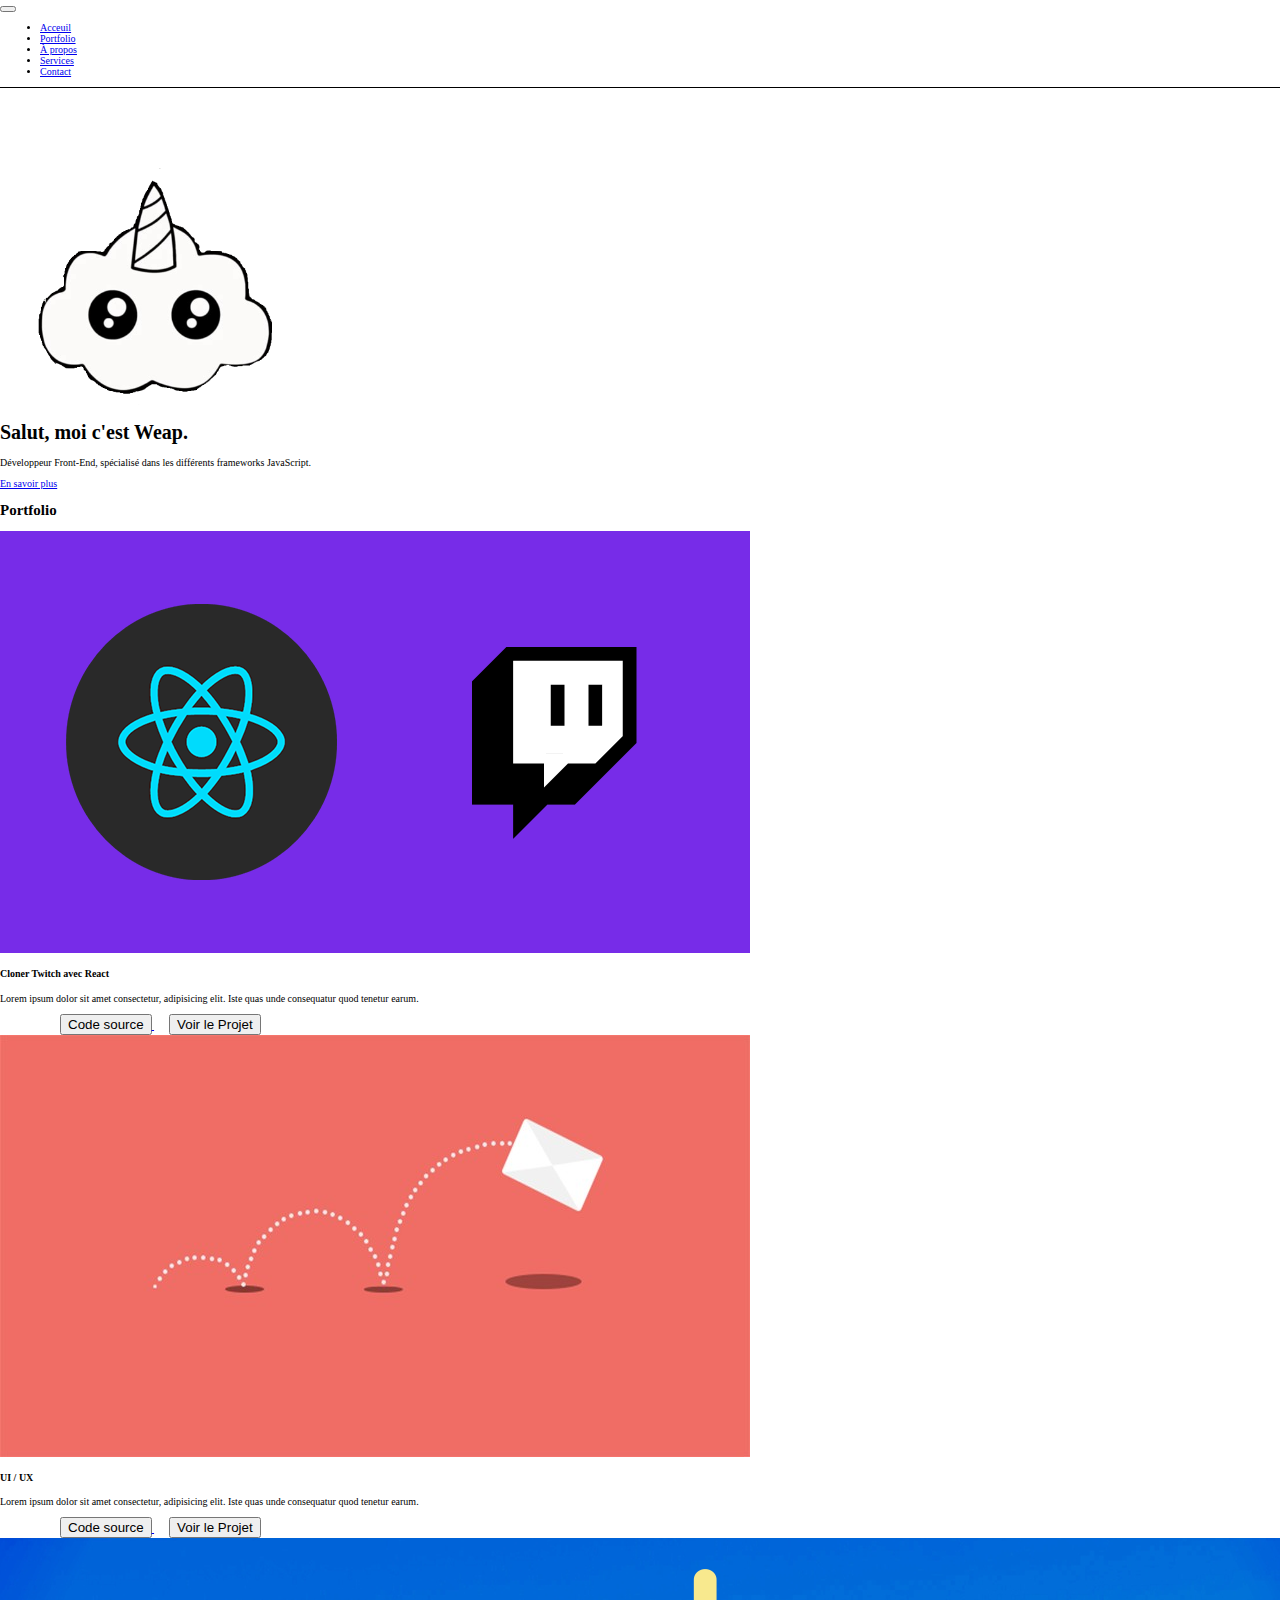
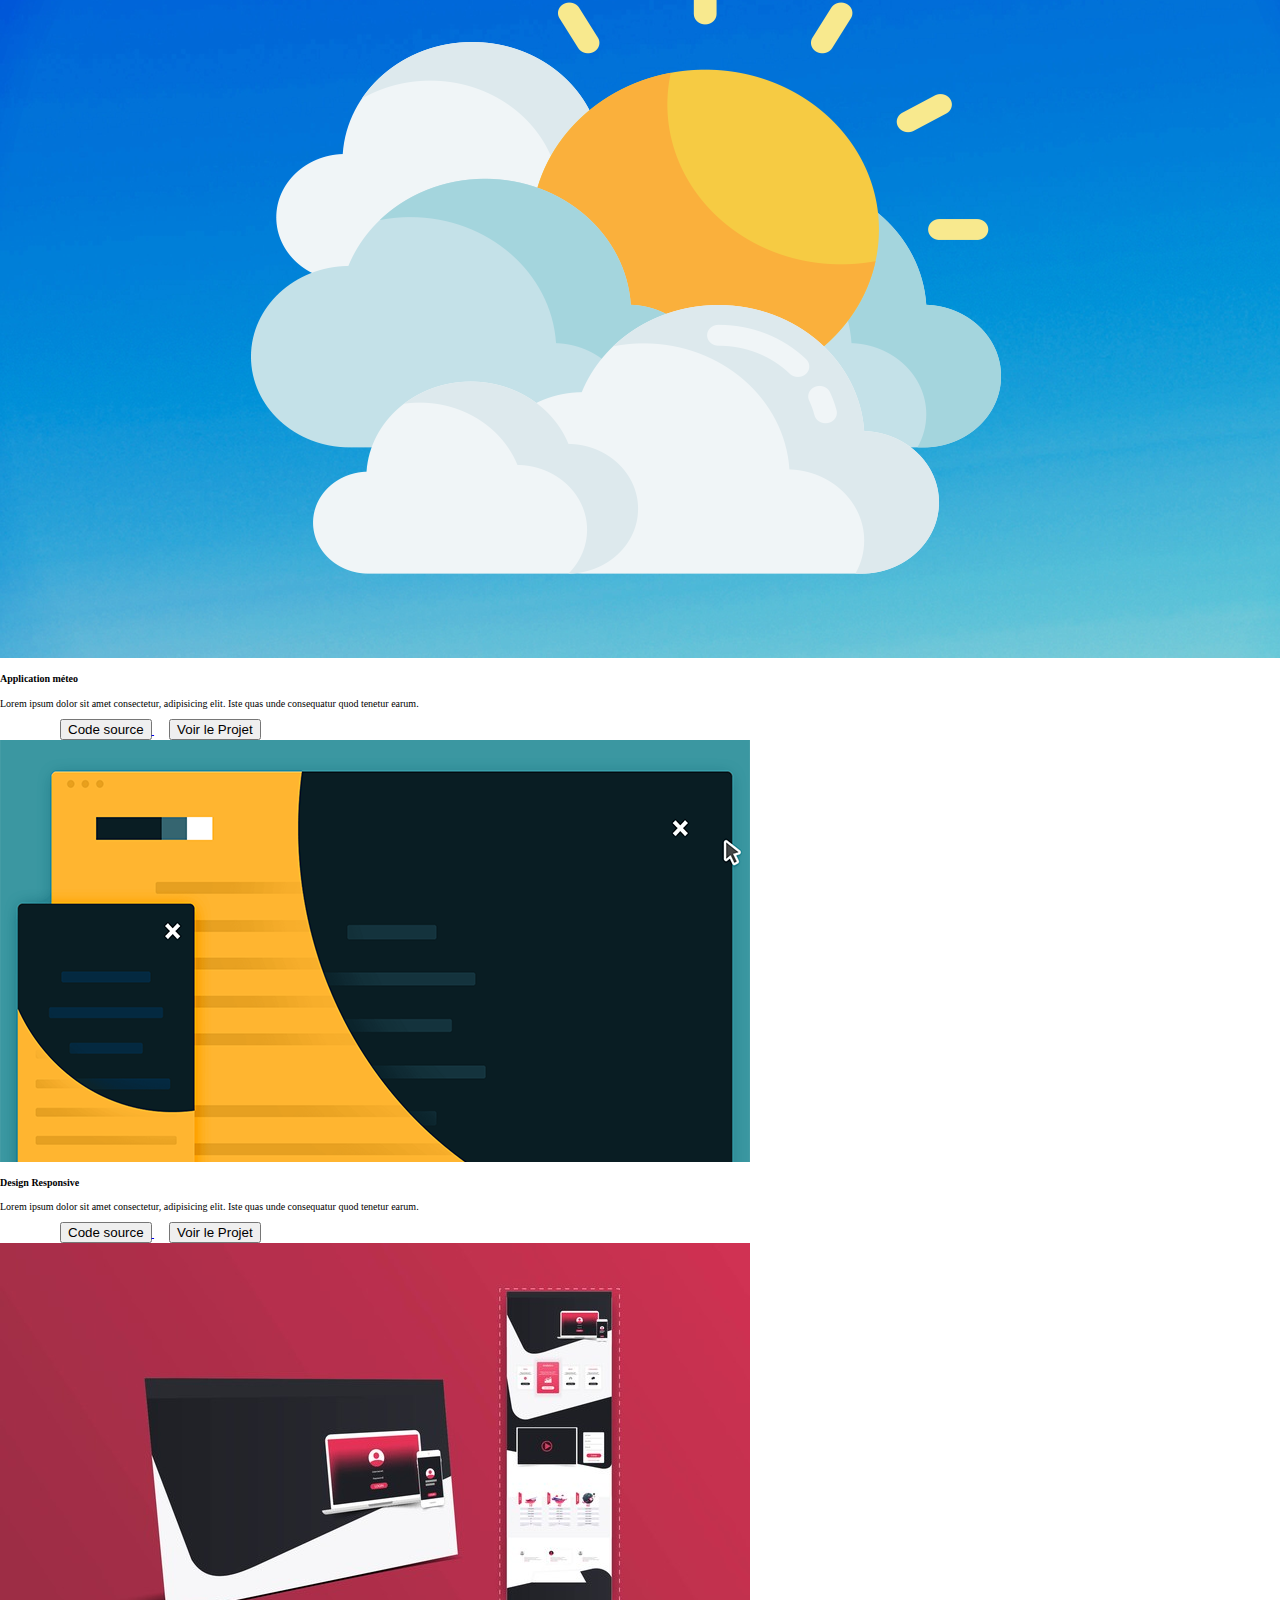
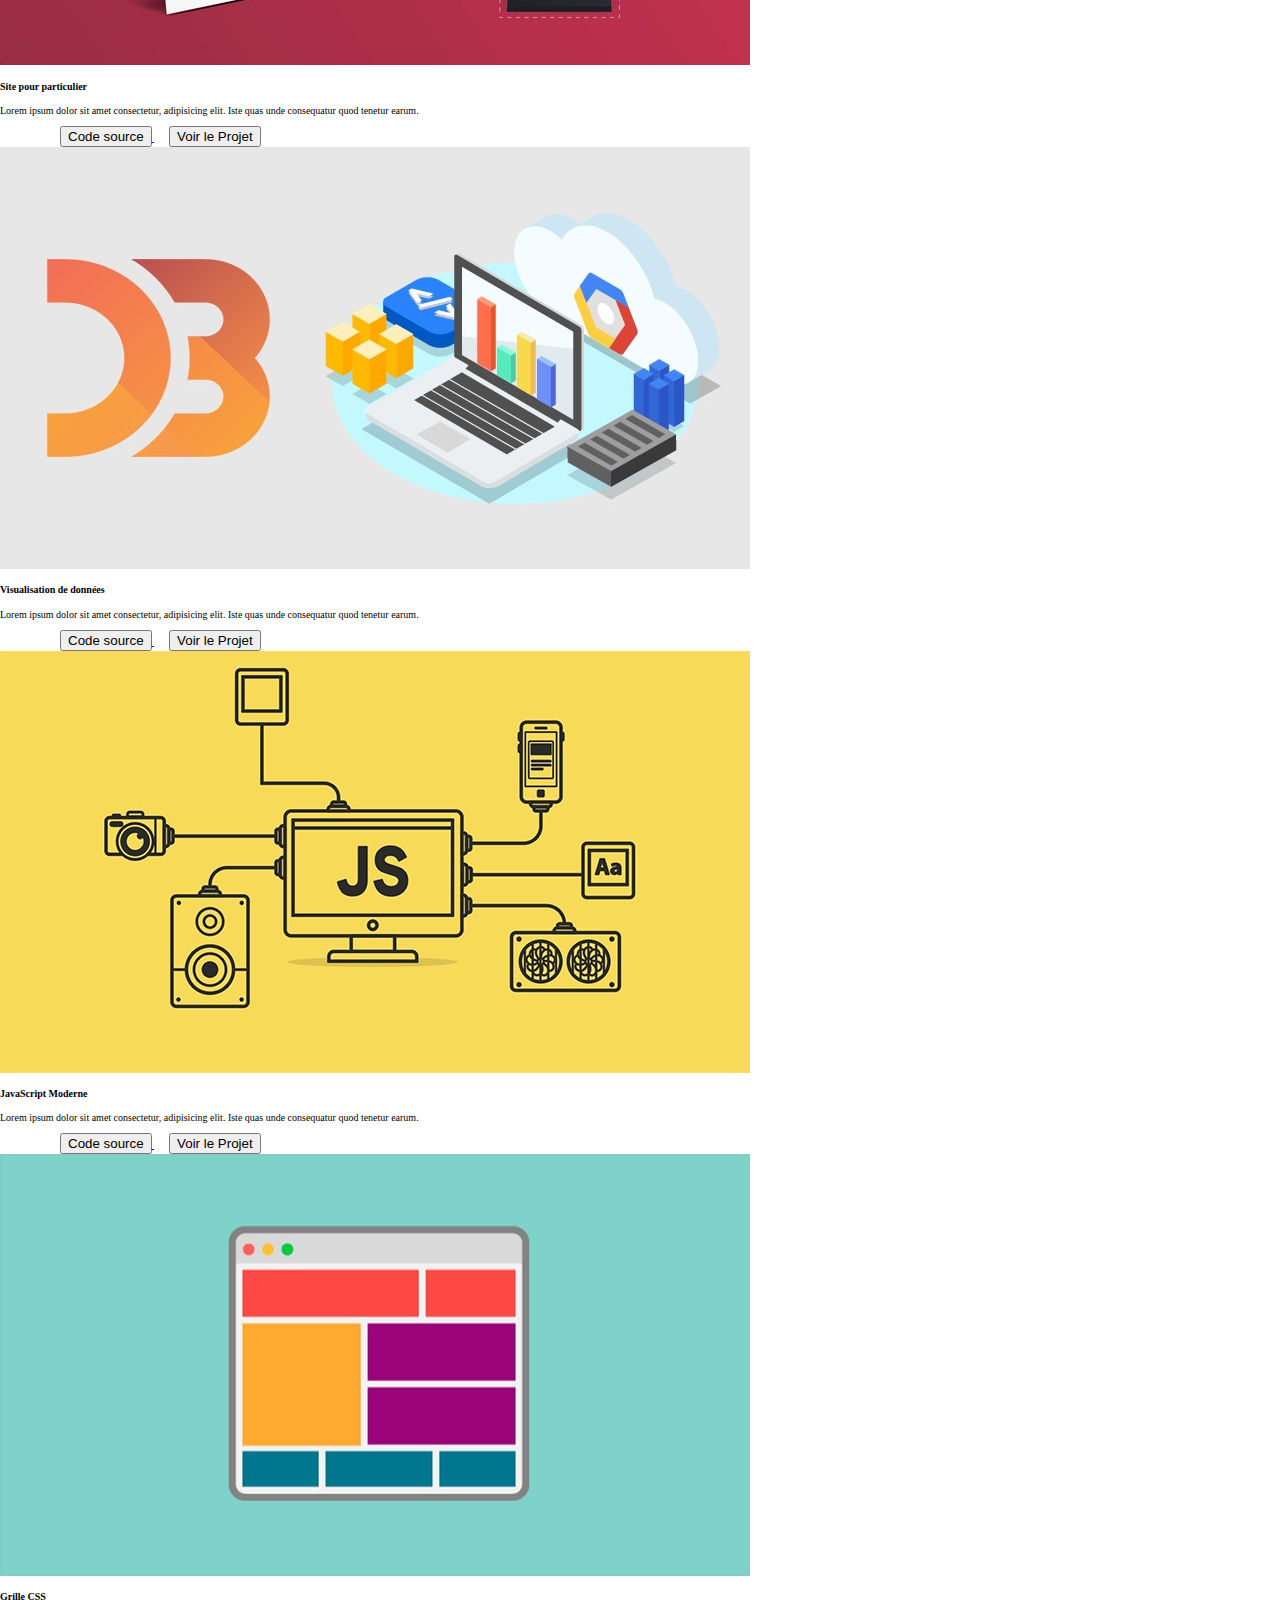
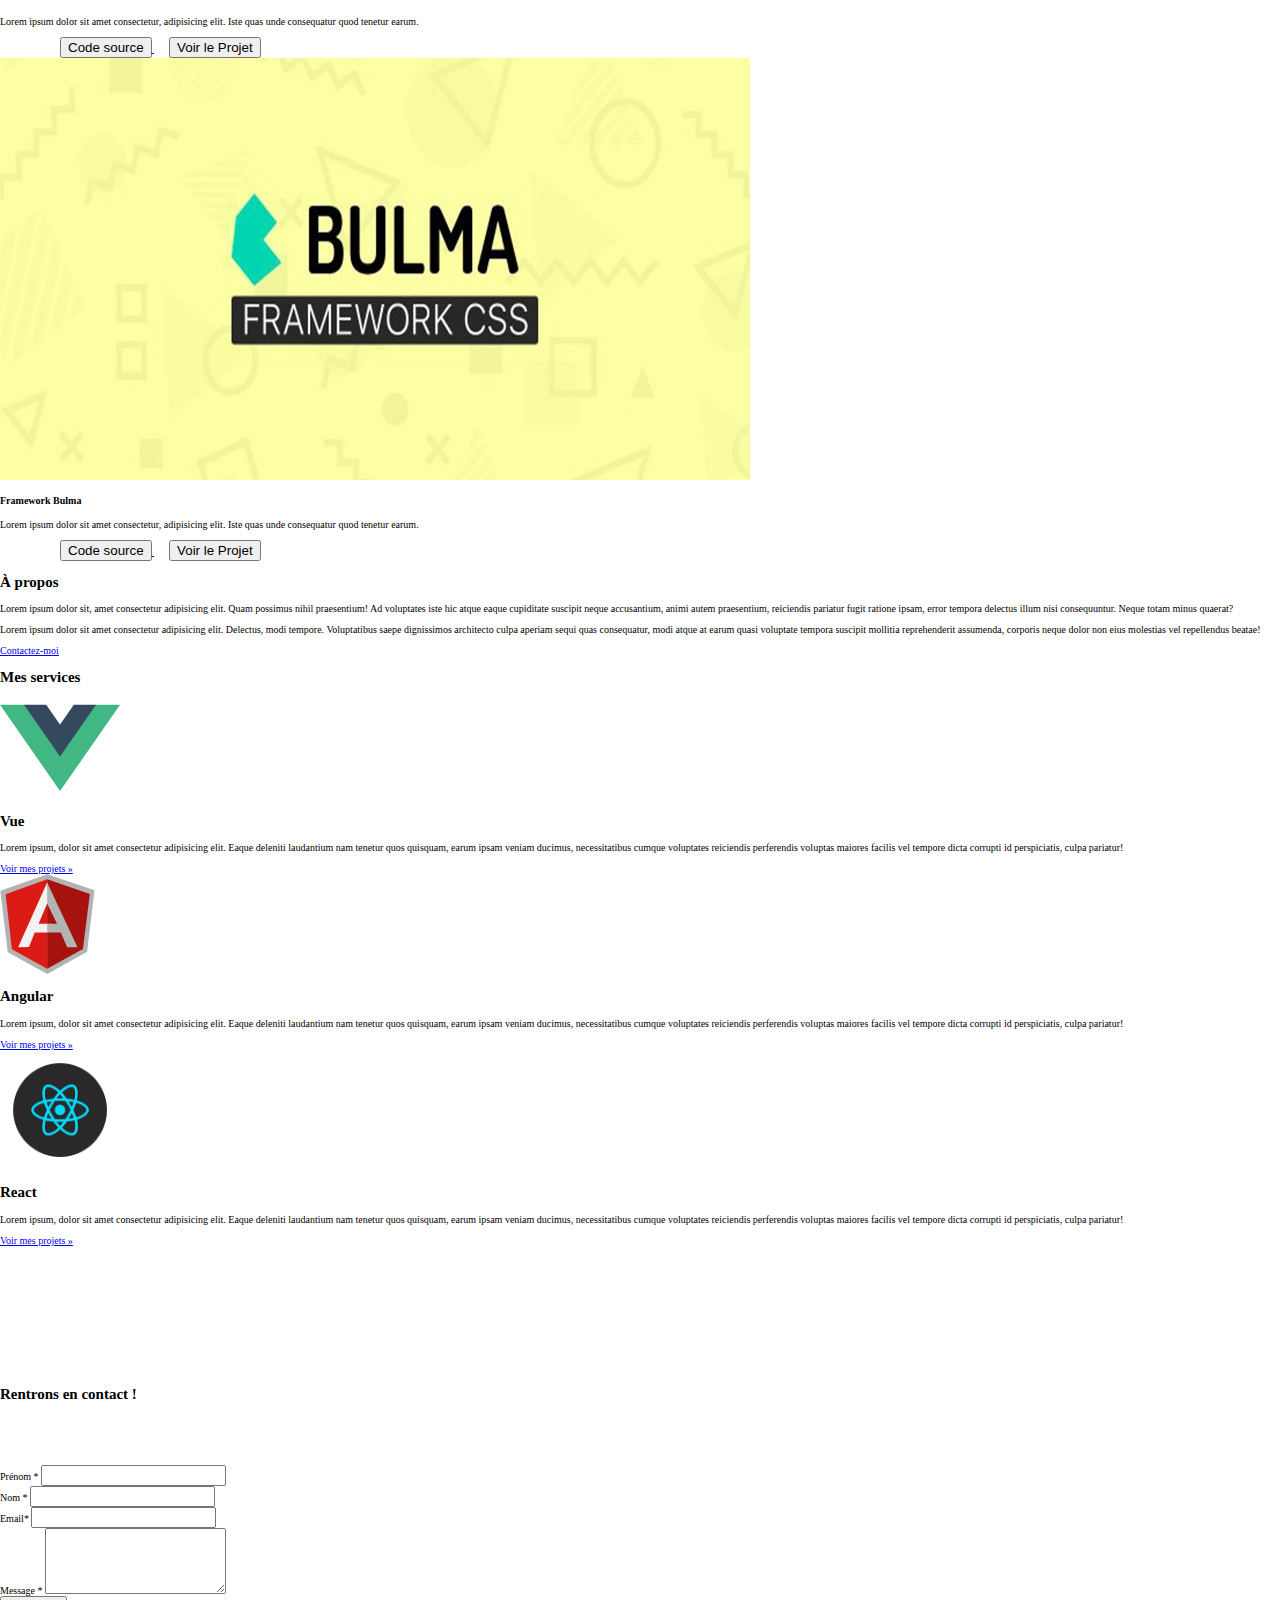
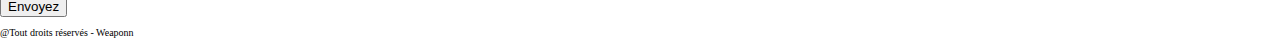
<file: index.html>
<!DOCTYPE html>
<html lang="en">
<head>
    <meta charset="UTF-8">
    <meta name="viewport" content="width=device-width, initial-scale=1.0">
    <title>First Portfolio weap</title>

    <!-- link bootstrap -->
    <link href="https://cdn.jsdelivr.net/npm/bootstrap@5.0.0-beta3/dist/css/bootstrap.min.css" rel="stylesheet" integrity="sha384-eOJMYsd53ii+scO/bJGFsiCZc+5NDVN2yr8+0RDqr0Ql0h+rP48ckxlpbzKgwra6" crossorigin="anonymous">
    <!-- link css -->
    <link rel="stylesheet" href="./src/style.css">
</head>
<body>

    <!-- navbar -->

    <nav class="navbar fixed-top navbar-expand-lg navbar-light bg-light">

        <button class="navbar-toggler ml-auto " type="button" data-toggle="collapse" data-target="#navbarToggler" aria-controls="navbarToggler" aria-expanded="false" aria-label="Toggle navigation" >
            <span class="navbar-toggler-icon h3"></span>
        </button>

        <div class="collapse navbar-collapse " id="navbarToggler">
            <ul class="navbar-nav w-100 d-flex justify-content-center align-items-center">
                <li class="nav-item h1 placement-nav">
                    <a href="#acceuil" class="nav-link text-dark">Acceuil</a>
                </li>
                <li class="nav-item h1 placement-nav">
                    <a href="#portfolio" class="nav-link text-dark">Portfolio</a>
                </li>
                <li class="nav-item h1 placement-nav">
                    <a href="#about" class="nav-link text-dark">À propos</a>
                </li>
                <li class="nav-item h1 placement-nav">
                    <a href="#services" class="nav-link text-dark">Services</a>
                </li>
                <li class="nav-item h1 placement-nav">
                    <a href="#contact" class="nav-link text-dark">Contact</a>
                </li>
            </ul>
        </div>
    </nav>

    <!-- Accueil -->

    <div class="text-white bg-dark text-center d-flex flex-column align-items-center w-100 h-75 p-3 mx-auto" id="acceuil">

        <div class="placement-accueil">
           <img class="imgProfileAcc" src="./ressources/picprofil.png" alt="nuage licorne">
           <h1>Salut, moi c'est Weap.</h1>
           <p class="lead"> Développeur Front-End, spécialisé dans les différents frameworks JavaScript.</p>
           <p class="lead"><a href="#about" class="btn btn-lg btn-secondary">En savoir plus</a></p>
        </div>
    </div>

    <!-- section portfolio -->

    <div class="py-5" id="portfolio"> 
        <h2 class="text-center mb-5 text-uppercase">Portfolio</h2>
        <div class="container">
            <div class="row">
                <div class="col-lg-4 col-md-6 col-12">
                    <div class="card mb-4 shadow-sm">
                        <img src="./ressources/ReactTwitch.png" alt="card image" class="card-img-top">
                        <div class="card-body">
                            <h4>Cloner Twitch avec React</h4>
                            <p class="card-text">
                                Lorem ipsum dolor sit amet consectetur, adipisicing elit. Iste quas unde consequatur quod tenetur earum.
                            </p>
                            <div class="btn-group placement-btn">
                                <a href="#githubPage" target="_blank" class="text-dark">
                                    <button class="btn btn-sm btn-outline-secondary">Code source</button>
                                </a>
                                <a href="#lienDuProjet" target="_blank" class="text-dark space-btn">
                                    <button class="btn btn-sm btn-outline-secondary ">Voir le Projet</button>
                                </a>
                            </div>
                        </div>
                    </div>
                </div>


                <div class="col-lg-4 col-md-6 col-12">
                    <div class="card mb-4 shadow-sm">
                        <img src="./ressources/animation.jpg" alt="card image" class="card-img-top">
                        <div class="card-body">
                            <h4>UI / UX</h4>
                            <p class="card-text">
                                Lorem ipsum dolor sit amet consectetur, adipisicing elit. Iste quas unde consequatur quod tenetur earum.
                            </p>
                            <div class="btn-group placement-btn">
                                <a href="#githubPage" target="_blank" class="text-dark">
                                    <button class="btn btn-sm btn-outline-secondary">Code source</button>
                                </a>
                                <a href="#lienDuProjet" target="_blank" class="text-dark space-btn">
                                    <button class="btn btn-sm btn-outline-secondary ">Voir le Projet</button>
                                </a>
                            </div>
                        </div>
                    </div>
                </div>

                <div class="col-lg-4 col-md-6 col-12">
                    <div class="card mb-4 shadow-sm">
                        <img src="./ressources/MeteoApp.png" alt="card image" class="card-img-top">
                        <div class="card-body">
                            <h4>Application méteo</h4>
                            <p class="card-text">
                                Lorem ipsum dolor sit amet consectetur, adipisicing elit. Iste quas unde consequatur quod tenetur earum.
                            </p>
                            <div class="btn-group placement-btn">
                                <a href="#githubPage" target="_blank" class="text-dark">
                                    <button class="btn btn-sm btn-outline-secondary">Code source</button>
                                </a>
                                <a href="#lienDuProjet" target="_blank" class="text-dark space-btn">
                                    <button class="btn btn-sm btn-outline-secondary ">Voir le Projet</button>
                                </a>
                            </div>
                        </div>
                    </div>
                </div>

                <div class="col-lg-4 col-md-6 col-12">
                    <div class="card mb-4 shadow-sm">
                        <img src="./ressources/SiteMenu.png" alt="card image" class="card-img-top">
                        <div class="card-body">
                            <h4>Design Responsive</h4>
                            <p class="card-text">
                                Lorem ipsum dolor sit amet consectetur, adipisicing elit. Iste quas unde consequatur quod tenetur earum.
                            </p>
                            <div class="btn-group placement-btn">
                                <a href="#githubPage" target="_blank" class="text-dark">
                                    <button class="btn btn-sm btn-outline-secondary">Code source</button>
                                </a>
                                <a href="#lienDuProjet" target="_blank" class="text-dark space-btn">
                                    <button class="btn btn-sm btn-outline-secondary ">Voir le Projet</button>
                                </a>
                            </div>
                        </div>
                    </div>
                </div>

                <div class="col-lg-4 col-md-6 col-12">
                    <div class="card mb-4 shadow-sm">
                        <img src="./ressources/SiteResPic.jpg" alt="card image" class="card-img-top">
                        <div class="card-body">
                            <h4>Site pour particulier</h4>
                            <p class="card-text">
                                Lorem ipsum dolor sit amet consectetur, adipisicing elit. Iste quas unde consequatur quod tenetur earum.
                            </p>
                            <div class="btn-group placement-btn">
                                <a href="#githubPage" target="_blank" class="text-dark">
                                    <button class="btn btn-sm btn-outline-secondary">Code source</button>
                                </a>
                                <a href="#lienDuProjet" target="_blank" class="text-dark space-btn">
                                    <button class="btn btn-sm btn-outline-secondary ">Voir le Projet</button>
                                </a>
                            </div>
                        </div>
                    </div>
                </div>

                <div class="col-lg-4 col-md-6 col-12">
                    <div class="card mb-4 shadow-sm">
                        <img src="./ressources/Visu.jpg" alt="card image" class="card-img-top">
                        <div class="card-body">
                            <h4>Visualisation de données</h4>
                            <p class="card-text">
                                Lorem ipsum dolor sit amet consectetur, adipisicing elit. Iste quas unde consequatur quod tenetur earum.
                            </p>
                            <div class="btn-group placement-btn">
                                <a href="#githubPage" target="_blank" class="text-dark">
                                    <button class="btn btn-sm btn-outline-secondary">Code source</button>
                                </a>
                                <a href="#lienDuProjet" target="_blank" class="text-dark space-btn">
                                    <button class="btn btn-sm btn-outline-secondary ">Voir le Projet</button>
                                </a>
                            </div>
                        </div>
                    </div>
                </div>

                <div class="col-lg-4 col-md-6 col-12">
                    <div class="card mb-4 shadow-sm">
                        <img src="./ressources/js.jpg" alt="card image" class="card-img-top">
                        <div class="card-body">
                            <h4>JavaScript Moderne</h4>
                            <p class="card-text">
                                Lorem ipsum dolor sit amet consectetur, adipisicing elit. Iste quas unde consequatur quod tenetur earum.
                            </p>
                            <div class="btn-group placement-btn">
                                <a href="#githubPage" target="_blank" class="text-dark">
                                    <button class="btn btn-sm btn-outline-secondary">Code source</button>
                                </a>
                                <a href="#lienDuProjet" target="_blank" class="text-dark space-btn">
                                    <button class="btn btn-sm btn-outline-secondary ">Voir le Projet</button>
                                </a>
                            </div>
                        </div>
                    </div>
                </div>

                <div class="col-lg-4 col-md-6 col-12">
                    <div class="card mb-4 shadow-sm">
                        <img src="./ressources/grid.jpg" alt="card image" class="card-img-top">
                        <div class="card-body">
                            <h4>Grille CSS</h4>
                            <p class="card-text">
                                Lorem ipsum dolor sit amet consectetur, adipisicing elit. Iste quas unde consequatur quod tenetur earum.
                            </p>
                            <div class="btn-group placement-btn">
                                <a href="#githubPage" target="_blank" class="text-dark">
                                    <button class="btn btn-sm btn-outline-secondary">Code source</button>
                                </a>
                                <a href="#lienDuProjet" target="_blank" class="text-dark space-btn">
                                    <button class="btn btn-sm btn-outline-secondary ">Voir le Projet</button>
                                </a>
                            </div>
                        </div>
                    </div>
                </div>

                <div class="col-lg-4 col-md-6 col-12">
                    <div class="card mb-4 shadow-sm">
                        <img src="./ressources/bulma.jpg" alt="card image" class="card-img-top">
                        <div class="card-body">
                            <h4>Framework Bulma</h4>
                            <p class="card-text">
                                Lorem ipsum dolor sit amet consectetur, adipisicing elit. Iste quas unde consequatur quod tenetur earum.
                            </p>
                            <div class="btn-group placement-btn">
                                <a href="#githubPage" target="_blank" class="text-dark">
                                    <button class="btn btn-sm btn-outline-secondary">Code source</button>
                                </a>
                                <a href="#lienDuProjet" target="_blank" class="text-dark space-btn">
                                    <button class="btn btn-sm btn-outline-secondary ">Voir le Projet</button>
                                </a>
                            </div>
                        </div>
                    </div>
                </div>


            </div>
        </div>
    </div>


    <!-- section à propos -->

    <section class="bg-dark text-white mb-0" id="about">
        <div class="container py-5">
            <h2 class="text-center text-uppercase text-white pb-3">
                À propos
            </h2>
            <div class="row d-flex justify-content-center">

                <div class="col-lg-4">
                    <p class="lead">Lorem ipsum dolor sit, amet consectetur adipisicing elit. Quam possimus nihil praesentium! Ad voluptates iste hic atque eaque cupiditate suscipit neque accusantium, animi autem praesentium, reiciendis pariatur fugit ratione ipsam, error tempora delectus illum nisi consequuntur. Neque totam minus quaerat?</p>
                </div>
                <div class="col-lg-4">
                    <p class="lead">Lorem ipsum dolor sit amet consectetur adipisicing elit. Delectus, modi tempore. Voluptatibus saepe dignissimos architecto culpa aperiam sequi quas consequatur, modi atque at earum quasi voluptate tempora suscipit mollitia reprehenderit assumenda, corporis neque dolor non eius molestias vel repellendus beatae!</p>
                </div>
            </div>
                <div class="text-center mt-4">
                    <a href="#contact-form" class="btn btn-xl btn-outline-light">Contactez-moi</a>
                </div>
            </div>
    </section>

    <!-- section service -->

    <h2 class="text-center my-5 text-uppercase" id="services">
        Mes services
    </h2>
    <div class="container">
        <div class="row d-flex justify-content-center">
            <div class="col-lg-4 col-md-6 d-flex flex-column justify-content-center align-items-center">
                <img class="imgServices" src="./ressources/vue.png" alt="framework">
                <h2 class="text-center">Vue</h2>
                <p>Lorem ipsum, dolor sit amet consectetur adipisicing elit. Eaque deleniti laudantium nam tenetur quos quisquam, earum ipsam veniam ducimus, necessitatibus cumque voluptates reiciendis perferendis voluptas maiores facilis vel tempore dicta corrupti id perspiciatis, culpa pariatur!</p>
                <a href="#" class="btn btn-secondary mb-2">Voir mes projets &raquo;</a>
            </div>
            <div class="col-lg-4 col-md-6 d-flex flex-column justify-content-center align-items-center placement-angular">
                <img class="imgServices" src="./ressources/angular-icon.svg" alt="framework">
                <h2 class="text-center h2-placement-angular">Angular</h2>
                <p>Lorem ipsum, dolor sit amet consectetur adipisicing elit. Eaque deleniti laudantium nam tenetur quos quisquam, earum ipsam veniam ducimus, necessitatibus cumque voluptates reiciendis perferendis voluptas maiores facilis vel tempore dicta corrupti id perspiciatis, culpa pariatur!</p>
                <a href="#" class="btn btn-secondary mb-2">Voir mes projets &raquo;</a>
            </div>
            <div class="col-lg-4 col-md-6 d-flex flex-column justify-content-center align-items-center">
                <img class="imgServices img-size" src="./ressources/React.png" alt="framework">
                <h2 class="text-center">React</h2>
                <p>Lorem ipsum, dolor sit amet consectetur adipisicing elit. Eaque deleniti laudantium nam tenetur quos quisquam, earum ipsam veniam ducimus, necessitatibus cumque voluptates reiciendis perferendis voluptas maiores facilis vel tempore dicta corrupti id perspiciatis, culpa pariatur!</p>
                <a href="#" class="btn btn-secondary mb-2">Voir mes projets &raquo;</a>
            </div>
        </div>
    </div>

<!-- section contact -->

<section class="bg-dark text-white mb-0" id="contact">

<div class="container">
    <h2 class="titre-contact text-center">Rentrons en contact !</h2>
    <div class="col-10 mx-auto">

        <form role="form" id="contact-form">
            <div class="row">
                <div class="col-md-6">
                    <div class="form-group">
                        <label for="form_prenom">Prénom *</label>
                        <input type="text" id="form_prenom" name="prenom" class="form-control" required="required">
                    </div>
                </div>

                <div class="col-md-6">
                    <div class="form-group">
                        <label for="form_nom">Nom *</label>
                        <input type="text" id="form_nom" name="nom" class="form-control" required="required">
                    </div>
                </div>

                <div class="row">

                    <div class="col-md-6">
                        <div class="form-group">
                            <label for="form_email">Email*</label>
                            <input type="email" id="form_email" name="email" class="form-control" required="required">
                        </div>
                    </div>

                </div>

                <div class="row">
                    <div class="col-md-12">
                        <div class="form-group">
                            <label for="form_message">Message *</label>
                            <textarea class="form-control" name="message" id="form_message" rows="4" required="required"></textarea>
                        </div>
                    </div>
                    <div class="col-md-12 mb-5">
                        <input type="submit" class="btn btn-success btn-send" value="Envoyez">
                    </div>
                </div>

            </div>
        </form>

    </div>
</div>

</section>

<footer class="bg-dark text-white">
    <p class="text-center m-0">
        @Tout droits réservés - Weaponn
    </p>
</footer>






<!-- link bootstrap -->
<script src="https://code.jquery.com/jquery-3.3.1.slim.min.js" integrity="sha384-q8i/X+965DzO0rT7abK41JStQIAqVgRVzpbzo5smXKp4YfRvH+8abtTE1Pi6jizo" crossorigin="anonymous"></script>
<script src="https://cdnjs.cloudflare.com/ajax/libs/popper.js/1.14.3/umd/popper.min.js" integrity="sha384-ZMP7rVo3mIykV+2+9J3UJ46jBk0WLaUAdn689aCwoqbBJiSnjAK/l8WvCWPIPm49" crossorigin="anonymous"></script>
<script src="https://stackpath.bootstrapcdn.com/bootstrap/4.1.3/js/bootstrap.min.js" integrity="sha384-ChfqqxuZUCnJSK3+MXmPNIyE6ZbWh2IMqE241rYiqJxyMiZ6OW/JmZQ5stwEULTy" crossorigin="anonymous"></script>
<!-- link js -->
<script src="./src/script.js"></script>
</body>
</html>
</file>
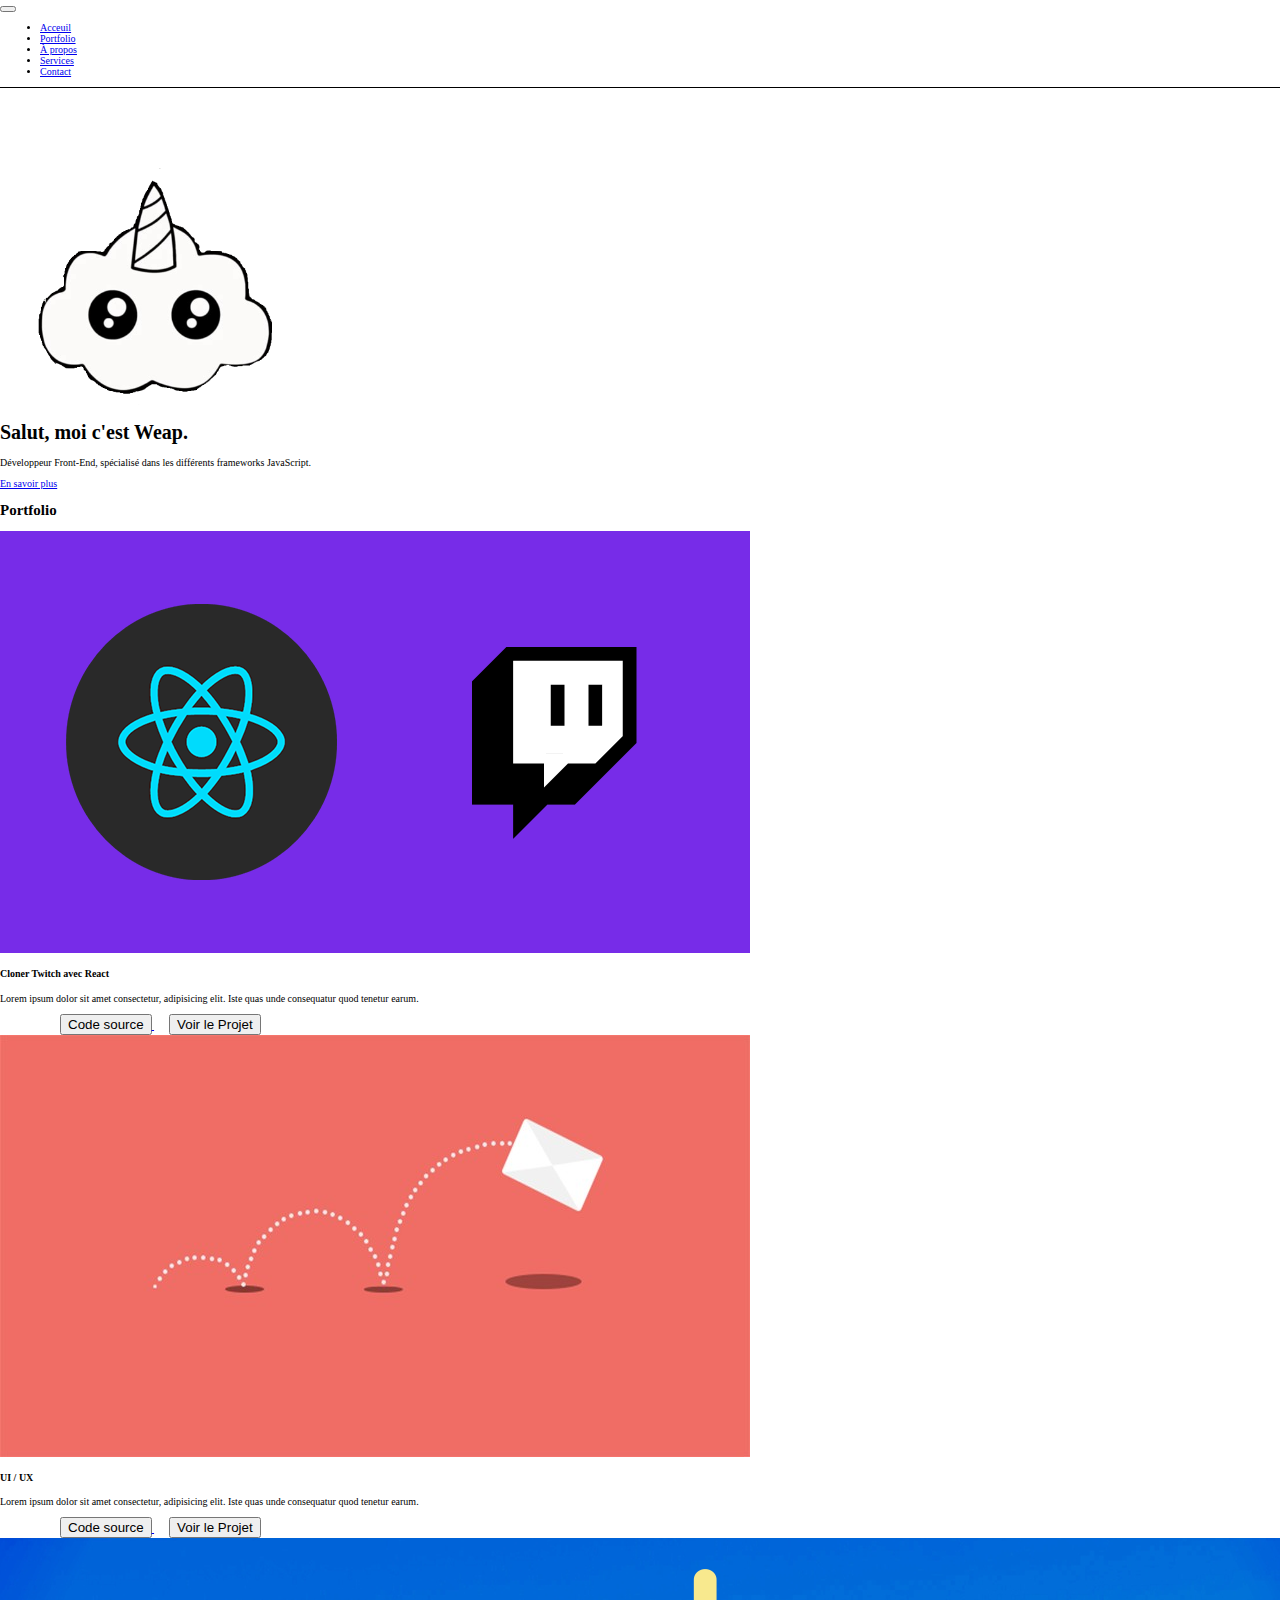
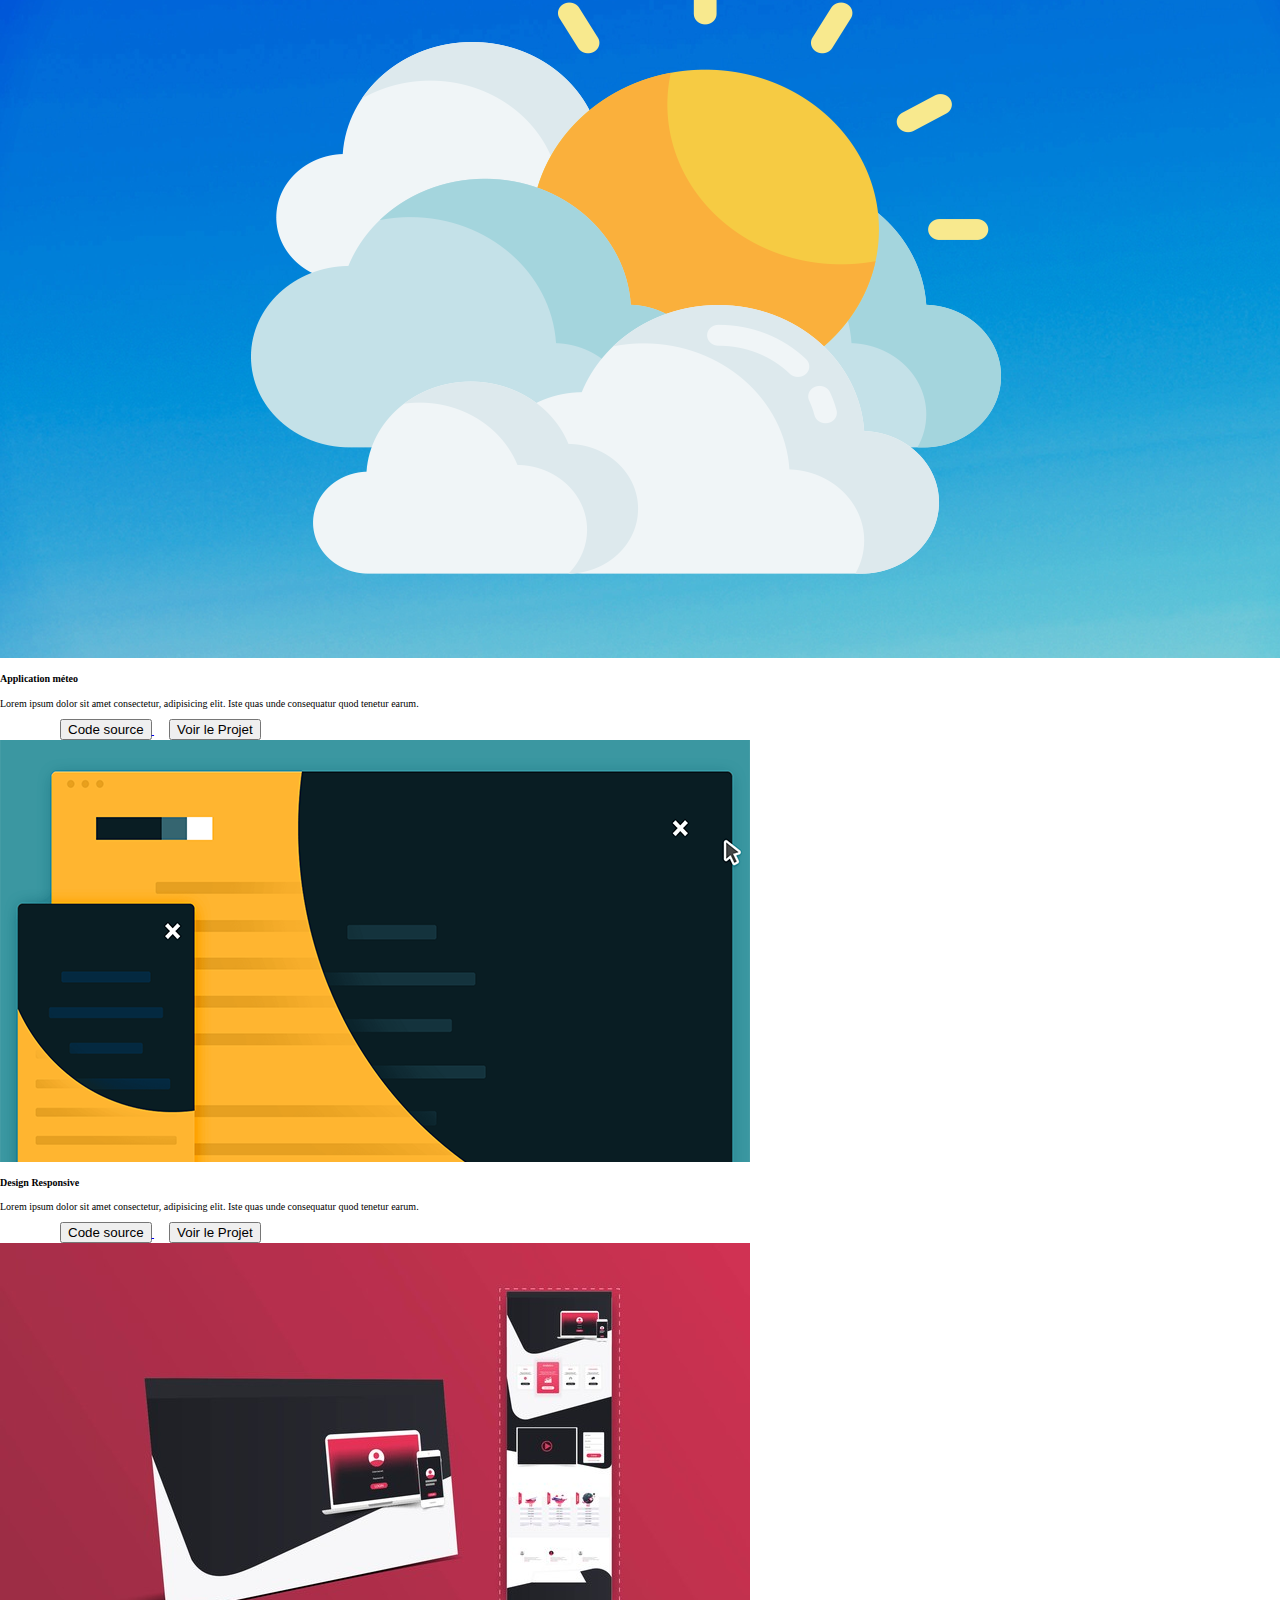
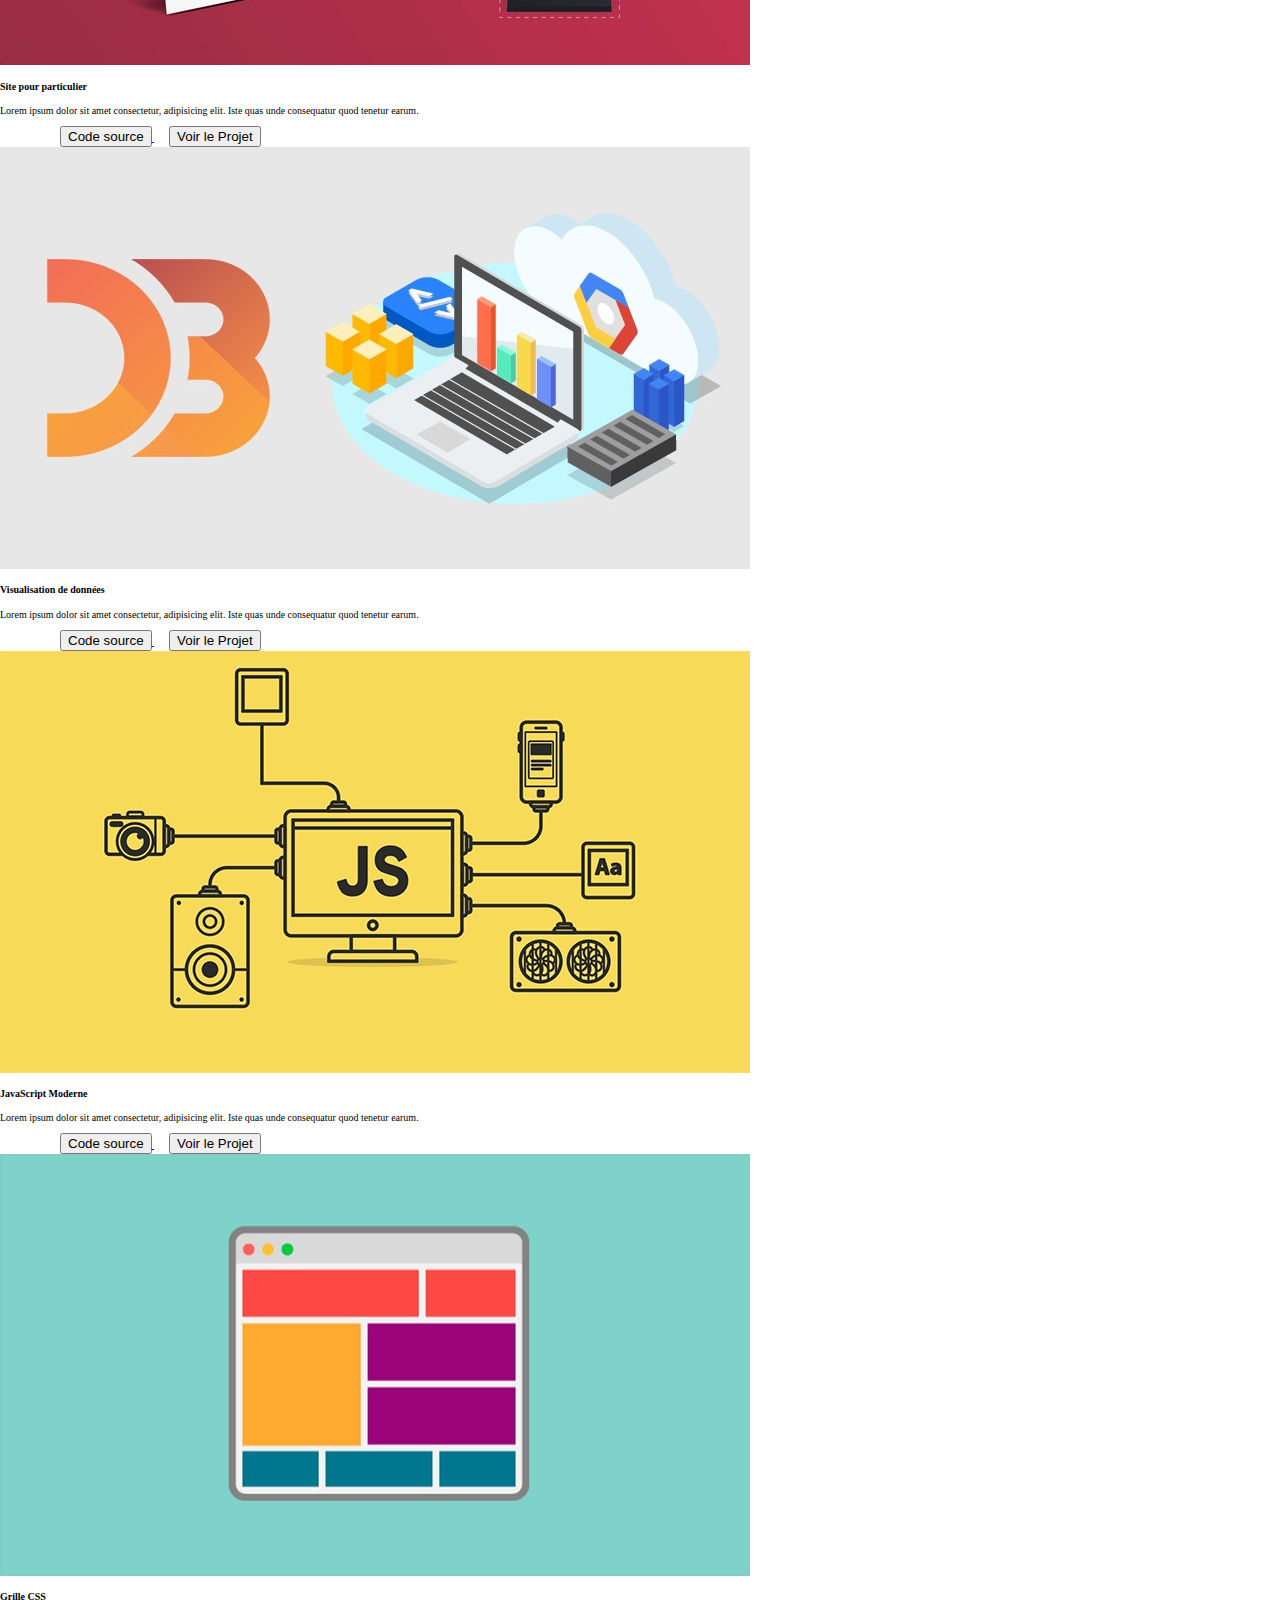
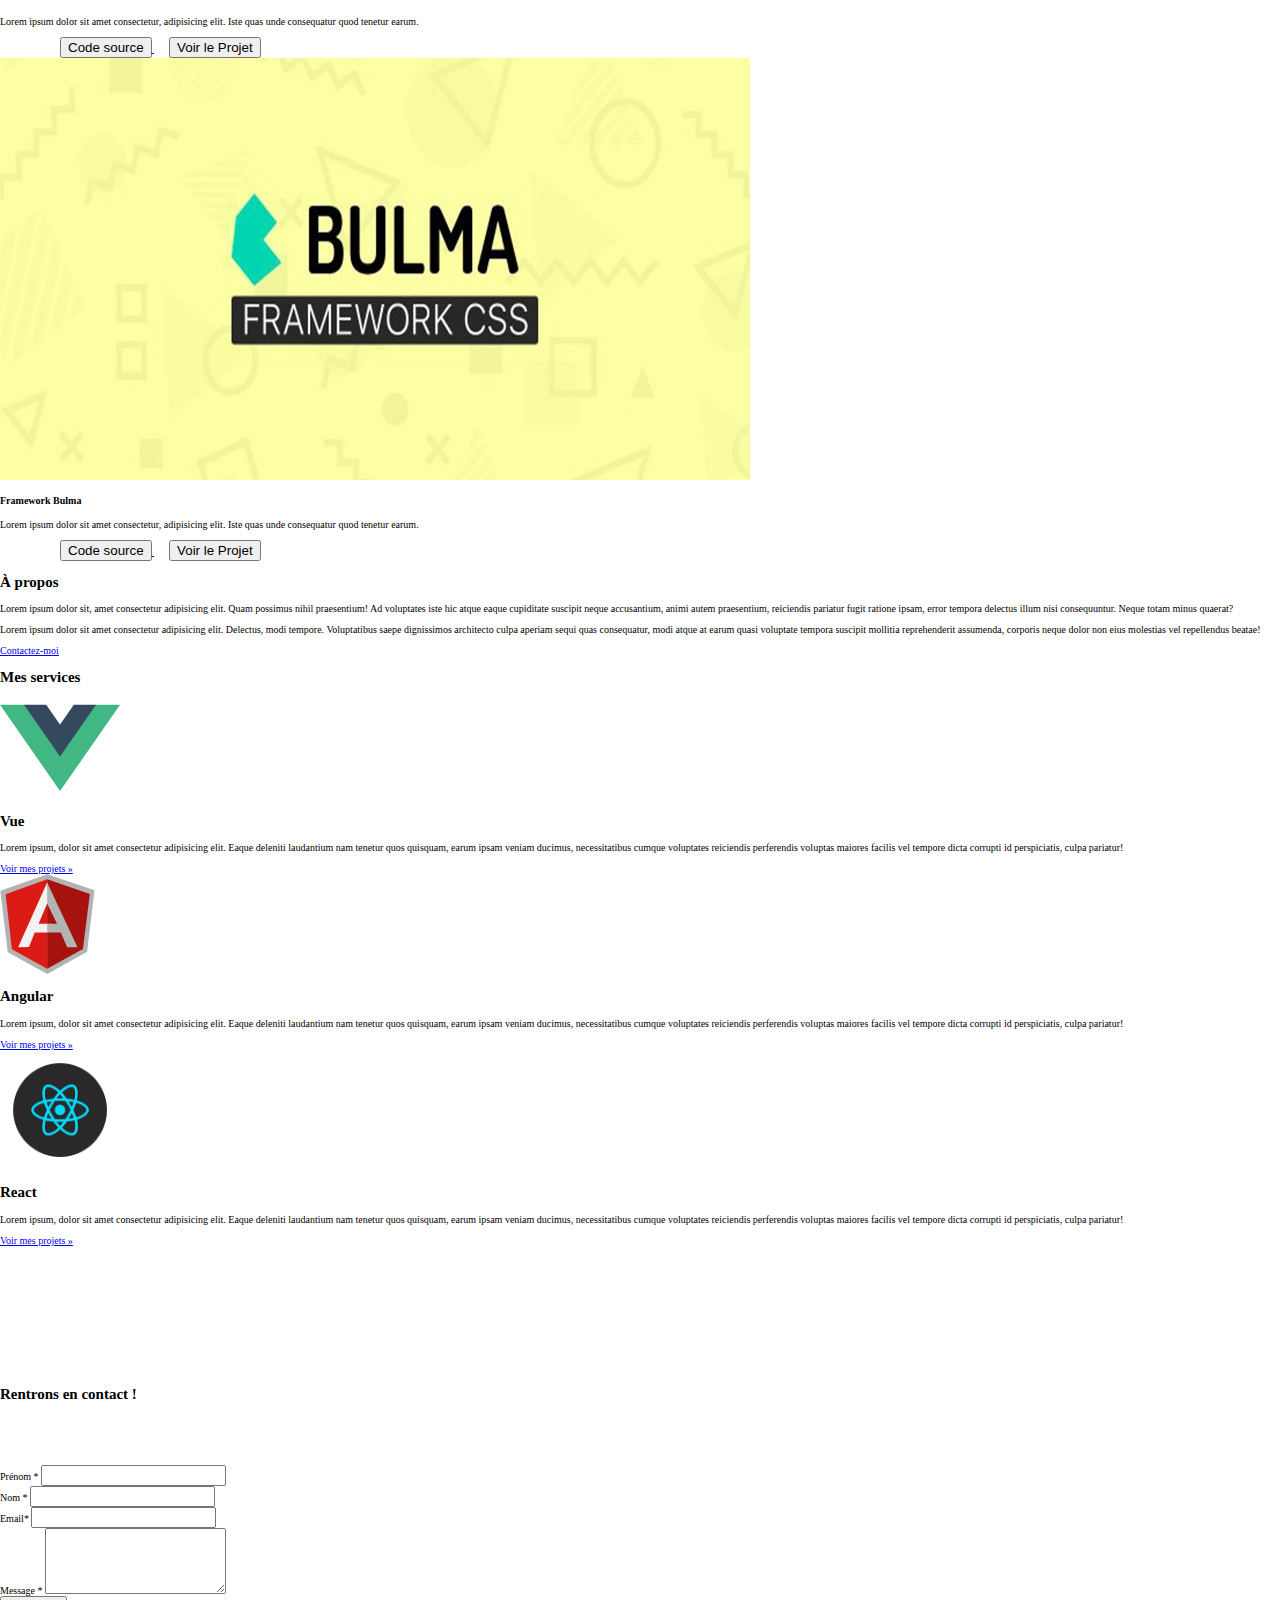
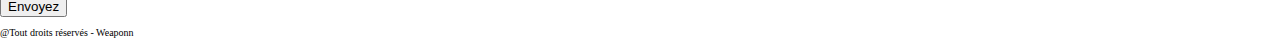
<file: src/index.html>
<!DOCTYPE html>
<html lang="en">
<head>
    <meta charset="UTF-8">
    <meta name="viewport" content="width=device-width, initial-scale=1.0">
    <title>First Portfolio weap</title>

    <!-- link bootstrap -->
    <link href="https://cdn.jsdelivr.net/npm/bootstrap@5.0.0-beta3/dist/css/bootstrap.min.css" rel="stylesheet" integrity="sha384-eOJMYsd53ii+scO/bJGFsiCZc+5NDVN2yr8+0RDqr0Ql0h+rP48ckxlpbzKgwra6" crossorigin="anonymous">
    <!-- link css -->
    <link rel="stylesheet" href="./style.css">
</head>
<body>

    <!-- navbar -->

    <nav class="navbar fixed-top navbar-expand-lg navbar-light bg-light">

        <button class="navbar-toggler ml-auto " type="button" data-toggle="collapse" data-target="#navbarToggler" aria-controls="navbarToggler" aria-expanded="false" aria-label="Toggle navigation" >
            <span class="navbar-toggler-icon h3"></span>
        </button>

        <div class="collapse navbar-collapse " id="navbarToggler">
            <ul class="navbar-nav w-100 d-flex justify-content-center align-items-center">
                <li class="nav-item h1 placement-nav">
                    <a href="#acceuil" class="nav-link text-dark">Acceuil</a>
                </li>
                <li class="nav-item h1 placement-nav">
                    <a href="#portfolio" class="nav-link text-dark">Portfolio</a>
                </li>
                <li class="nav-item h1 placement-nav">
                    <a href="#about" class="nav-link text-dark">À propos</a>
                </li>
                <li class="nav-item h1 placement-nav">
                    <a href="#services" class="nav-link text-dark">Services</a>
                </li>
                <li class="nav-item h1 placement-nav">
                    <a href="#contact" class="nav-link text-dark">Contact</a>
                </li>
            </ul>
        </div>
    </nav>

    <!-- Accueil -->

    <div class="text-white bg-dark text-center d-flex flex-column align-items-center w-100 h-75 p-3 mx-auto" id="acceuil">

        <div class="placement-accueil">
           <img class="imgProfileAcc" src="../ressources/picprofil.png" alt="nuage licorne">
           <h1>Salut, moi c'est Weap.</h1>
           <p class="lead"> Développeur Front-End, spécialisé dans les différents frameworks JavaScript.</p>
           <p class="lead"><a href="#about" class="btn btn-lg btn-secondary">En savoir plus</a></p>
        </div>
    </div>

    <!-- section portfolio -->

    <div class="py-5" id="portfolio"> 
        <h2 class="text-center mb-5 text-uppercase">Portfolio</h2>
        <div class="container">
            <div class="row">
                <div class="col-lg-4 col-md-6 col-12">
                    <div class="card mb-4 shadow-sm">
                        <img src="../ressources/ReactTwitch.png" alt="card image" class="card-img-top">
                        <div class="card-body">
                            <h4>Cloner Twitch avec React</h4>
                            <p class="card-text">
                                Lorem ipsum dolor sit amet consectetur, adipisicing elit. Iste quas unde consequatur quod tenetur earum.
                            </p>
                            <div class="btn-group placement-btn">
                                <a href="#githubPage" target="_blank" class="text-dark">
                                    <button class="btn btn-sm btn-outline-secondary">Code source</button>
                                </a>
                                <a href="#lienDuProjet" target="_blank" class="text-dark space-btn">
                                    <button class="btn btn-sm btn-outline-secondary ">Voir le Projet</button>
                                </a>
                            </div>
                        </div>
                    </div>
                </div>


                <div class="col-lg-4 col-md-6 col-12">
                    <div class="card mb-4 shadow-sm">
                        <img src="../ressources/animation.jpg" alt="card image" class="card-img-top">
                        <div class="card-body">
                            <h4>UI / UX</h4>
                            <p class="card-text">
                                Lorem ipsum dolor sit amet consectetur, adipisicing elit. Iste quas unde consequatur quod tenetur earum.
                            </p>
                            <div class="btn-group placement-btn">
                                <a href="#githubPage" target="_blank" class="text-dark">
                                    <button class="btn btn-sm btn-outline-secondary">Code source</button>
                                </a>
                                <a href="#lienDuProjet" target="_blank" class="text-dark space-btn">
                                    <button class="btn btn-sm btn-outline-secondary ">Voir le Projet</button>
                                </a>
                            </div>
                        </div>
                    </div>
                </div>

                <div class="col-lg-4 col-md-6 col-12">
                    <div class="card mb-4 shadow-sm">
                        <img src="../ressources/MeteoApp.png" alt="card image" class="card-img-top">
                        <div class="card-body">
                            <h4>Application méteo</h4>
                            <p class="card-text">
                                Lorem ipsum dolor sit amet consectetur, adipisicing elit. Iste quas unde consequatur quod tenetur earum.
                            </p>
                            <div class="btn-group placement-btn">
                                <a href="#githubPage" target="_blank" class="text-dark">
                                    <button class="btn btn-sm btn-outline-secondary">Code source</button>
                                </a>
                                <a href="#lienDuProjet" target="_blank" class="text-dark space-btn">
                                    <button class="btn btn-sm btn-outline-secondary ">Voir le Projet</button>
                                </a>
                            </div>
                        </div>
                    </div>
                </div>

                <div class="col-lg-4 col-md-6 col-12">
                    <div class="card mb-4 shadow-sm">
                        <img src="../ressources/SiteMenu.png" alt="card image" class="card-img-top">
                        <div class="card-body">
                            <h4>Design Responsive</h4>
                            <p class="card-text">
                                Lorem ipsum dolor sit amet consectetur, adipisicing elit. Iste quas unde consequatur quod tenetur earum.
                            </p>
                            <div class="btn-group placement-btn">
                                <a href="#githubPage" target="_blank" class="text-dark">
                                    <button class="btn btn-sm btn-outline-secondary">Code source</button>
                                </a>
                                <a href="#lienDuProjet" target="_blank" class="text-dark space-btn">
                                    <button class="btn btn-sm btn-outline-secondary ">Voir le Projet</button>
                                </a>
                            </div>
                        </div>
                    </div>
                </div>

                <div class="col-lg-4 col-md-6 col-12">
                    <div class="card mb-4 shadow-sm">
                        <img src="../ressources/SiteResPic.jpg" alt="card image" class="card-img-top">
                        <div class="card-body">
                            <h4>Site pour particulier</h4>
                            <p class="card-text">
                                Lorem ipsum dolor sit amet consectetur, adipisicing elit. Iste quas unde consequatur quod tenetur earum.
                            </p>
                            <div class="btn-group placement-btn">
                                <a href="#githubPage" target="_blank" class="text-dark">
                                    <button class="btn btn-sm btn-outline-secondary">Code source</button>
                                </a>
                                <a href="#lienDuProjet" target="_blank" class="text-dark space-btn">
                                    <button class="btn btn-sm btn-outline-secondary ">Voir le Projet</button>
                                </a>
                            </div>
                        </div>
                    </div>
                </div>

                <div class="col-lg-4 col-md-6 col-12">
                    <div class="card mb-4 shadow-sm">
                        <img src="../ressources/Visu.jpg" alt="card image" class="card-img-top">
                        <div class="card-body">
                            <h4>Visualisation de données</h4>
                            <p class="card-text">
                                Lorem ipsum dolor sit amet consectetur, adipisicing elit. Iste quas unde consequatur quod tenetur earum.
                            </p>
                            <div class="btn-group placement-btn">
                                <a href="#githubPage" target="_blank" class="text-dark">
                                    <button class="btn btn-sm btn-outline-secondary">Code source</button>
                                </a>
                                <a href="#lienDuProjet" target="_blank" class="text-dark space-btn">
                                    <button class="btn btn-sm btn-outline-secondary ">Voir le Projet</button>
                                </a>
                            </div>
                        </div>
                    </div>
                </div>

                <div class="col-lg-4 col-md-6 col-12">
                    <div class="card mb-4 shadow-sm">
                        <img src="../ressources/js.jpg" alt="card image" class="card-img-top">
                        <div class="card-body">
                            <h4>JavaScript Moderne</h4>
                            <p class="card-text">
                                Lorem ipsum dolor sit amet consectetur, adipisicing elit. Iste quas unde consequatur quod tenetur earum.
                            </p>
                            <div class="btn-group placement-btn">
                                <a href="#githubPage" target="_blank" class="text-dark">
                                    <button class="btn btn-sm btn-outline-secondary">Code source</button>
                                </a>
                                <a href="#lienDuProjet" target="_blank" class="text-dark space-btn">
                                    <button class="btn btn-sm btn-outline-secondary ">Voir le Projet</button>
                                </a>
                            </div>
                        </div>
                    </div>
                </div>

                <div class="col-lg-4 col-md-6 col-12">
                    <div class="card mb-4 shadow-sm">
                        <img src="../ressources/grid.jpg" alt="card image" class="card-img-top">
                        <div class="card-body">
                            <h4>Grille CSS</h4>
                            <p class="card-text">
                                Lorem ipsum dolor sit amet consectetur, adipisicing elit. Iste quas unde consequatur quod tenetur earum.
                            </p>
                            <div class="btn-group placement-btn">
                                <a href="#githubPage" target="_blank" class="text-dark">
                                    <button class="btn btn-sm btn-outline-secondary">Code source</button>
                                </a>
                                <a href="#lienDuProjet" target="_blank" class="text-dark space-btn">
                                    <button class="btn btn-sm btn-outline-secondary ">Voir le Projet</button>
                                </a>
                            </div>
                        </div>
                    </div>
                </div>

                <div class="col-lg-4 col-md-6 col-12">
                    <div class="card mb-4 shadow-sm">
                        <img src="../ressources/bulma.jpg" alt="card image" class="card-img-top">
                        <div class="card-body">
                            <h4>Framework Bulma</h4>
                            <p class="card-text">
                                Lorem ipsum dolor sit amet consectetur, adipisicing elit. Iste quas unde consequatur quod tenetur earum.
                            </p>
                            <div class="btn-group placement-btn">
                                <a href="#githubPage" target="_blank" class="text-dark">
                                    <button class="btn btn-sm btn-outline-secondary">Code source</button>
                                </a>
                                <a href="#lienDuProjet" target="_blank" class="text-dark space-btn">
                                    <button class="btn btn-sm btn-outline-secondary ">Voir le Projet</button>
                                </a>
                            </div>
                        </div>
                    </div>
                </div>


            </div>
        </div>
    </div>


    <!-- section à propos -->

    <section class="bg-dark text-white mb-0" id="about">
        <div class="container py-5">
            <h2 class="text-center text-uppercase text-white pb-3">
                À propos
            </h2>
            <div class="row d-flex justify-content-center">

                <div class="col-lg-4">
                    <p class="lead">Lorem ipsum dolor sit, amet consectetur adipisicing elit. Quam possimus nihil praesentium! Ad voluptates iste hic atque eaque cupiditate suscipit neque accusantium, animi autem praesentium, reiciendis pariatur fugit ratione ipsam, error tempora delectus illum nisi consequuntur. Neque totam minus quaerat?</p>
                </div>
                <div class="col-lg-4">
                    <p class="lead">Lorem ipsum dolor sit amet consectetur adipisicing elit. Delectus, modi tempore. Voluptatibus saepe dignissimos architecto culpa aperiam sequi quas consequatur, modi atque at earum quasi voluptate tempora suscipit mollitia reprehenderit assumenda, corporis neque dolor non eius molestias vel repellendus beatae!</p>
                </div>
            </div>
                <div class="text-center mt-4">
                    <a href="#contact-form" class="btn btn-xl btn-outline-light">Contactez-moi</a>
                </div>
            </div>
    </section>

    <!-- section service -->

    <h2 class="text-center my-5 text-uppercase" id="services">
        Mes services
    </h2>
    <div class="container">
        <div class="row d-flex justify-content-center">
            <div class="col-lg-4 col-md-6 d-flex flex-column justify-content-center align-items-center">
                <img class="imgServices" src="../ressources/vue.png" alt="framework">
                <h2 class="text-center">Vue</h2>
                <p>Lorem ipsum, dolor sit amet consectetur adipisicing elit. Eaque deleniti laudantium nam tenetur quos quisquam, earum ipsam veniam ducimus, necessitatibus cumque voluptates reiciendis perferendis voluptas maiores facilis vel tempore dicta corrupti id perspiciatis, culpa pariatur!</p>
                <a href="#" class="btn btn-secondary mb-2">Voir mes projets &raquo;</a>
            </div>
            <div class="col-lg-4 col-md-6 d-flex flex-column justify-content-center align-items-center placement-angular">
                <img class="imgServices" src="../ressources/angular-icon.svg" alt="framework">
                <h2 class="text-center h2-placement-angular">Angular</h2>
                <p>Lorem ipsum, dolor sit amet consectetur adipisicing elit. Eaque deleniti laudantium nam tenetur quos quisquam, earum ipsam veniam ducimus, necessitatibus cumque voluptates reiciendis perferendis voluptas maiores facilis vel tempore dicta corrupti id perspiciatis, culpa pariatur!</p>
                <a href="#" class="btn btn-secondary mb-2">Voir mes projets &raquo;</a>
            </div>
            <div class="col-lg-4 col-md-6 d-flex flex-column justify-content-center align-items-center">
                <img class="imgServices img-size" src="../ressources/React.png" alt="framework">
                <h2 class="text-center">React</h2>
                <p>Lorem ipsum, dolor sit amet consectetur adipisicing elit. Eaque deleniti laudantium nam tenetur quos quisquam, earum ipsam veniam ducimus, necessitatibus cumque voluptates reiciendis perferendis voluptas maiores facilis vel tempore dicta corrupti id perspiciatis, culpa pariatur!</p>
                <a href="#" class="btn btn-secondary mb-2">Voir mes projets &raquo;</a>
            </div>
        </div>
    </div>

<!-- section contact -->

<section class="bg-dark text-white mb-0" id="contact">

<div class="container">
    <h2 class="titre-contact text-center">Rentrons en contact !</h2>
    <div class="col-10 mx-auto">

        <form role="form" id="contact-form">
            <div class="row">
                <div class="col-md-6">
                    <div class="form-group">
                        <label for="form_prenom">Prénom *</label>
                        <input type="text" id="form_prenom" name="prenom" class="form-control" required="required">
                    </div>
                </div>

                <div class="col-md-6">
                    <div class="form-group">
                        <label for="form_nom">Nom *</label>
                        <input type="text" id="form_nom" name="nom" class="form-control" required="required">
                    </div>
                </div>

                <div class="row">

                    <div class="col-md-6">
                        <div class="form-group">
                            <label for="form_email">Email*</label>
                            <input type="email" id="form_email" name="email" class="form-control" required="required">
                        </div>
                    </div>

                </div>

                <div class="row">
                    <div class="col-md-12">
                        <div class="form-group">
                            <label for="form_message">Message *</label>
                            <textarea class="form-control" name="message" id="form_message" rows="4" required="required"></textarea>
                        </div>
                    </div>
                    <div class="col-md-12 mb-5">
                        <input type="submit" class="btn btn-success btn-send" value="Envoyez">
                    </div>
                </div>

            </div>
        </form>

    </div>
</div>

</section>

<footer class="bg-dark text-white">
    <p class="text-center m-0">
        @Tout droits réservés - Weaponn
    </p>
</footer>






<!-- link bootstrap -->
<script src="https://code.jquery.com/jquery-3.3.1.slim.min.js" integrity="sha384-q8i/X+965DzO0rT7abK41JStQIAqVgRVzpbzo5smXKp4YfRvH+8abtTE1Pi6jizo" crossorigin="anonymous"></script>
<script src="https://cdnjs.cloudflare.com/ajax/libs/popper.js/1.14.3/umd/popper.min.js" integrity="sha384-ZMP7rVo3mIykV+2+9J3UJ46jBk0WLaUAdn689aCwoqbBJiSnjAK/l8WvCWPIPm49" crossorigin="anonymous"></script>
<script src="https://stackpath.bootstrapcdn.com/bootstrap/4.1.3/js/bootstrap.min.js" integrity="sha384-ChfqqxuZUCnJSK3+MXmPNIyE6ZbWh2IMqE241rYiqJxyMiZ6OW/JmZQ5stwEULTy" crossorigin="anonymous"></script>
<!-- link js -->
<script src="./script.js"></script>
</body>
</html>
</file>
<file: src/style.css>
body{
    margin: 0;
    padding: 0;
    height: 100vh;
}
html{
    font-size: 62.5%;
}
.navbar{
    border-bottom: 1px solid black;
}
.placement-nav{
    margin-right: 8rem;
}

.placement-accueil{
    margin-top: 8rem;
}
.imgProfileAcc{
    width: 30rem;
}
.placement-btn{
    margin-left: 6rem;
}
.space-btn{
    margin-left: 1.5rem;
}
#accueil{
    min-height: 75rem;
}
.imgServices{
    width: 12rem;
    height: 10rem;
}
.h2-placement-angular{
    margin-right: 2.5rem;
}
.img-size{
    width: 12rem;
    height: 12rem;
}
.titre-contact{
    padding: 4rem 0 5rem 0;
    margin-top: 10rem;
}








/* media nav bar */

@media(max-width: 991px) {
    #navbarToggler{
        margin-left: 10rem;
    }
    .placement-angular{
        margin-left: 2rem;
    }
    
}
</file>
